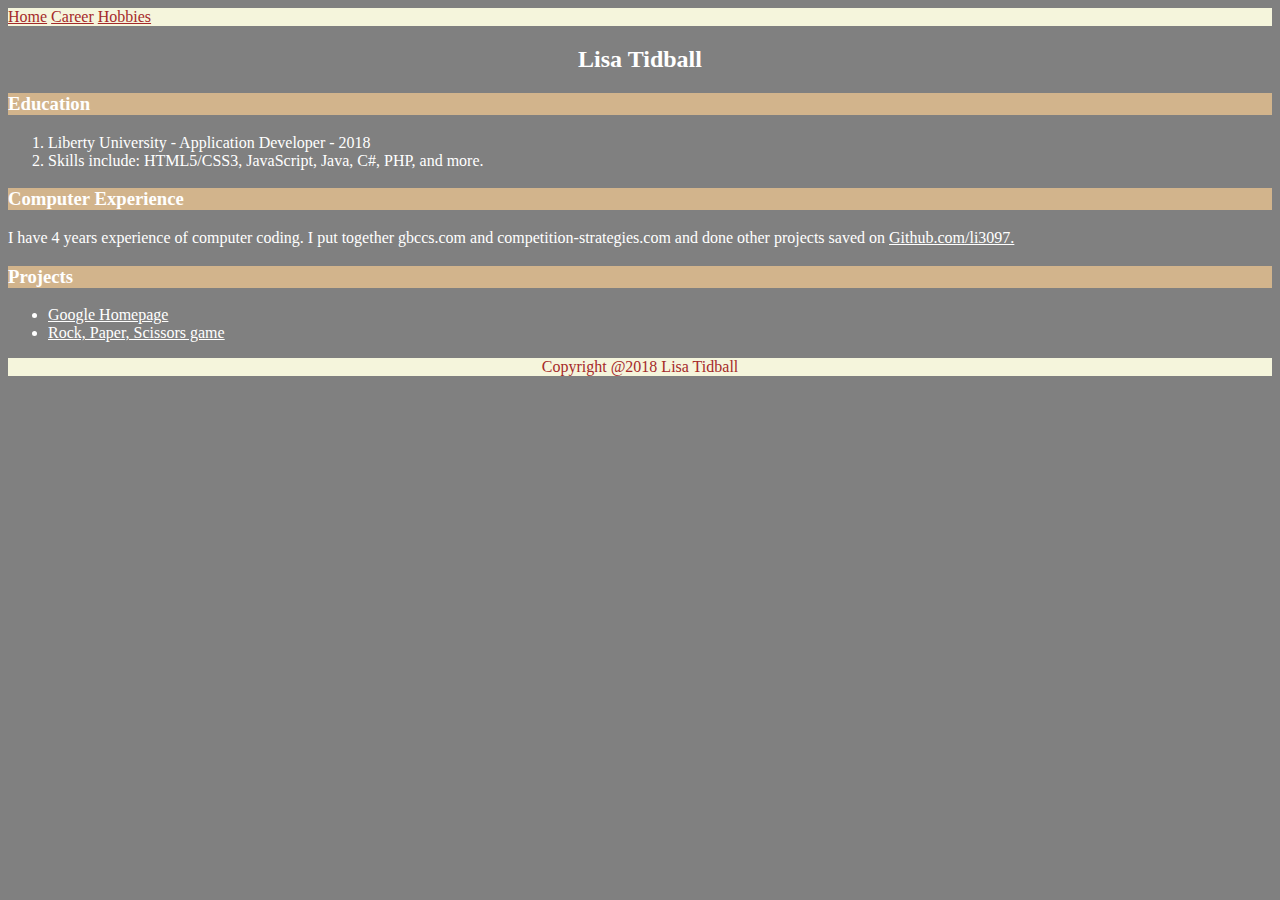
<file: aboutme.html>
<!DOCTYPE html>
<html>
<head>
<title>Lisa Tidball</title>
<link href="index.html" rel="stylesheet" type="text/html"/>
<link href="favorites.html" rel="stylesheet" type="text/html"/>
<style> body{background-color: grey; color: white}
#nav{background-color:beige;
color: brown;
}

#major{background-color: tan;
}
#experience{background-color: tan;
color: white
}
#projects{background-color: tan;
color: white
}  
a:link{color: inherit;}
#footer{background-color: beige;
color: brown;
text-align: center;
}
</style>
</head>
<body>

<div id="nav">
<a href="index.html">Home</a>
<a href="aboutme.html">Career</a>
<a href="favorites.html">Hobbies</a>
</div>
<div id="header">
<h2 style="text-align:center">Lisa Tidball</h2>
</div>
<div id="major">
<h3>Education</h3>
</div>
<div id="major list">
<ol>
<li>Liberty University - Application Developer - 2018</li>
<li>Skills include: HTML5/CSS3, JavaScript, Java, C#, PHP, and more.</li>
</ol>
</div>
<div id="experience">
<h3>Computer Experience</h3>
</div>
<div id="experience paragraph">
<p>I have 4 years experience of computer coding. I put together gbccs.com and competition-strategies.com and done other projects saved on <a href="http://www.github.com/li3097">Github.com/li3097.</a></p>
</div>
  <div id="projects">
<h3>Projects</h3>
</div>
<div id="projects list">
<ul>
<li><a href="https://li3097.github.io/google_homepage/">Google Homepage</a></li>
<li><a href="https://li3097.github.io/Rock-Paper-Scissors/">Rock, Paper, Scissors game</a></li>
</ul>
</div>

<div id="footer"> Copyright @2018 Lisa Tidball </div>
</body>
</html>
</file>
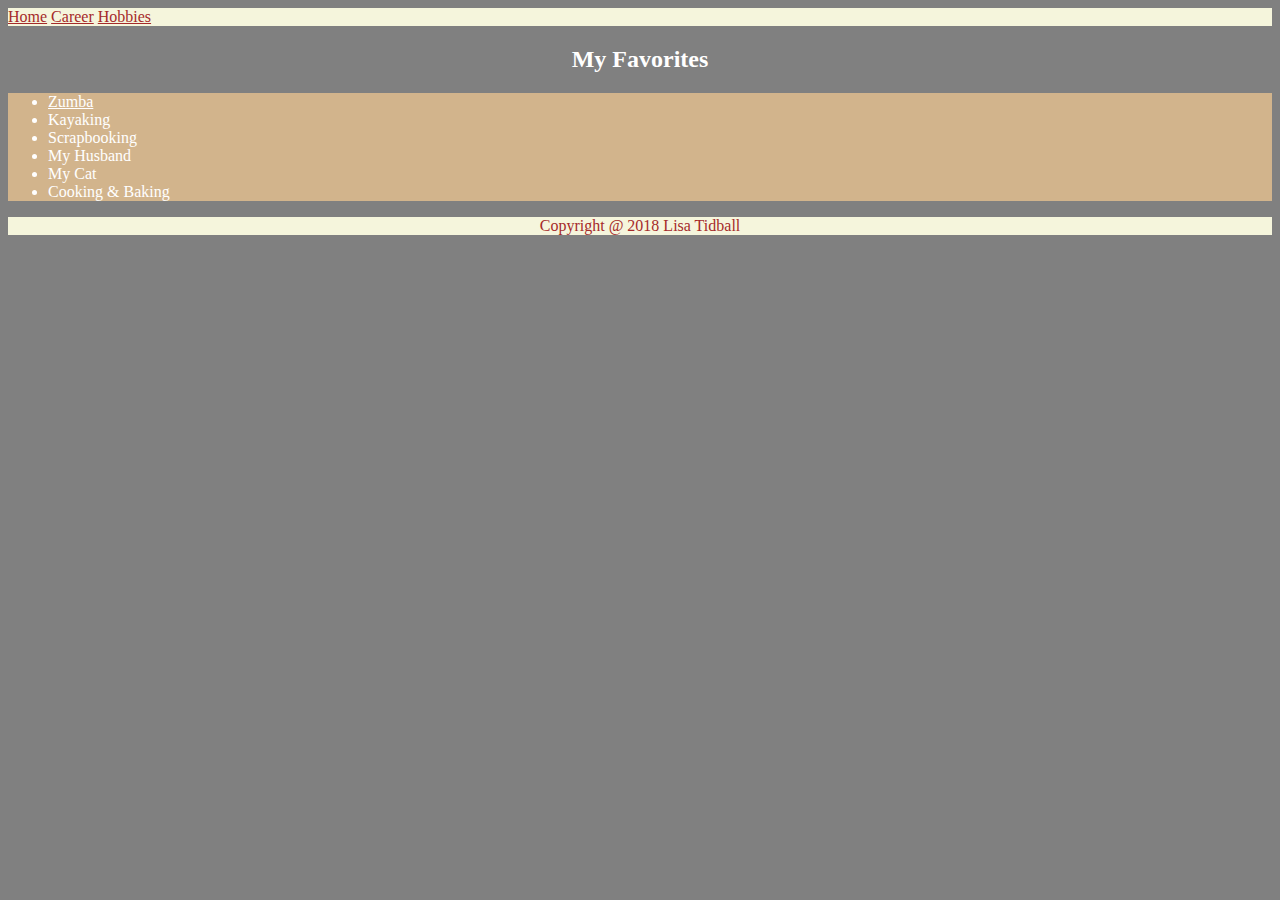
<file: favorites.html>
<!DOCTYPE html>
<html>
<head>
<title>Favorites</title>
<link href="index.html" rel="stylesheet" type="text/html" />
<link href="aboutme.html" rel="stylesheet" type="text/html"/>
<style>
body{background-color: grey; color: white}
#nav{background-color:beige;
color: brown;
}
#list{background-color: tan;
color: white
}
a:link{color: inherit;}
#footer{background-color: beige;
color: brown;
text-align: center;
}
</style>
</head>
<body>
<div id="nav">
	<a href="index.html">Home</a>
	<a href="aboutme.html">Career</a>
    <a href="favorites.html">Hobbies</a>
</div>
<h2 style="text-align:center">My Favorites</h2>
<div id="list">
<ul>
<li><a href="https://www.zumba.com/en-US">Zumba</a></li>
<li>Kayaking</li>
<li>Scrapbooking</li>
<li>My Husband</li>
<li>My Cat</li>
<li>Cooking & Baking</li>
</ul>
</div>
<div id="footer">
Copyright @ 2018 Lisa Tidball

</div>
</body>
</html>
</file>
